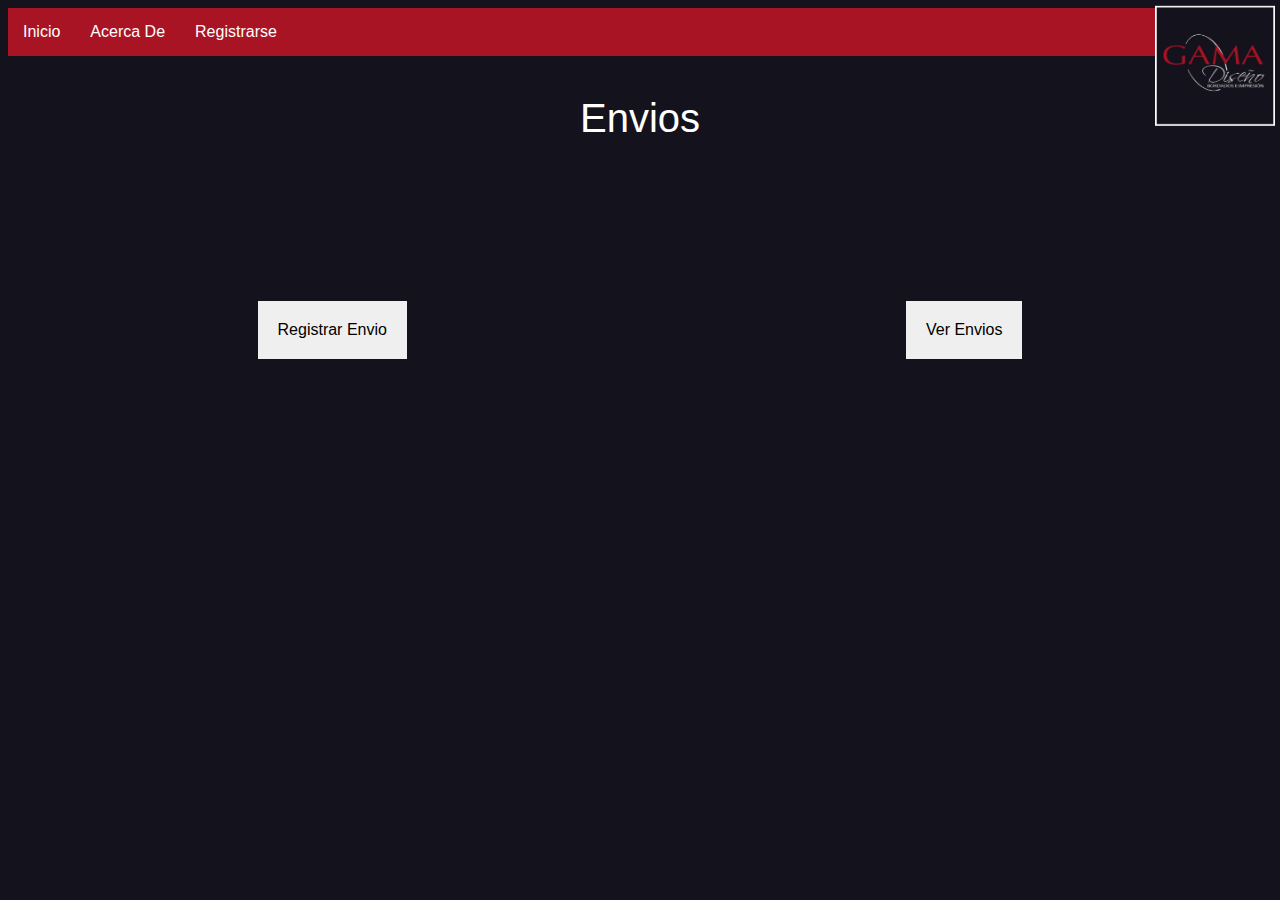
<file: Pagina/entrada_envio.html>
<!DOCTYPE html>
<html lang="en">

<head>
  <meta charset="UTF-8">
  <meta name="viewport" content="width=device-width, initial-scale=1.0">
  <title>Envios</title>
  <link rel="shortcut icon" href="./recursos/Logo.jpeg" type="image/x-icon">
  <link rel="stylesheet" href="estilos.css">
</head>

<body>
  <div>
    <ul>
      <li><a href="index.html">Inicio</a></li>
      <li><a href="acerca.html">Acerca De</a></li>
      <li><a href="registro.html">Registrarse</a></li>
    </ul>
  </div>
  <div>
    <img class="esquina" src="./recursos/Logo.jpeg" alt="Logo" width="120px" style="padding: 5px;">
  </div>
  <div class="selector-titulo">
    Envios
  </div>
  <div class="selector-conetenedor">
    <button type="button">Registrar Envio</button>
    <button type="button">Ver Envios</button>
  </div>
</body>

</html>
</file>
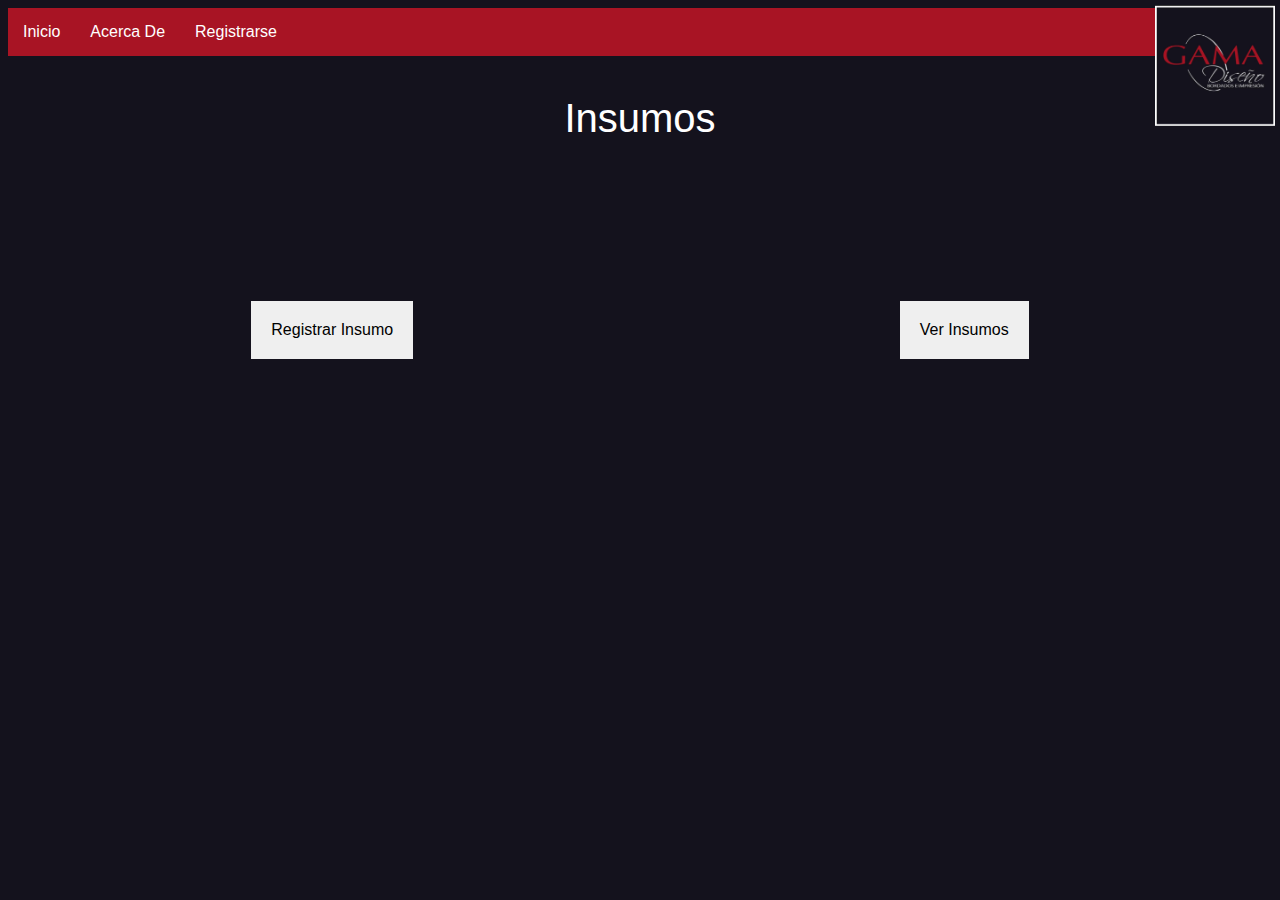
<file: Pagina/entrada_insumos.html>
<!DOCTYPE html>
<html lang="en">

<head>
  <meta charset="UTF-8">
  <meta name="viewport" content="width=device-width, initial-scale=1.0">
  <title>Envios</title>
  <link rel="shortcut icon" href="./recursos/Logo.jpeg" type="image/x-icon">
  <link rel="stylesheet" href="estilos.css">
</head>

<body>
  <div>
    <ul>
      <li><a href="index.html">Inicio</a></li>
      <li><a href="acerca.html">Acerca De</a></li>
      <li><a href="registro.html">Registrarse</a></li>
    </ul>
  </div>
  <div>
    <img class="esquina" src="./recursos/Logo.jpeg" alt="Logo" width="120px" style="padding: 5px;">
  </div>
  <div class="selector-titulo">
    Insumos
  </div>
  <div class="selector-conetenedor">
    <button type="button">Registrar Insumo</button>
    <button type="button">Ver Insumos</button>
  </div>
</body>

</html>
</file>
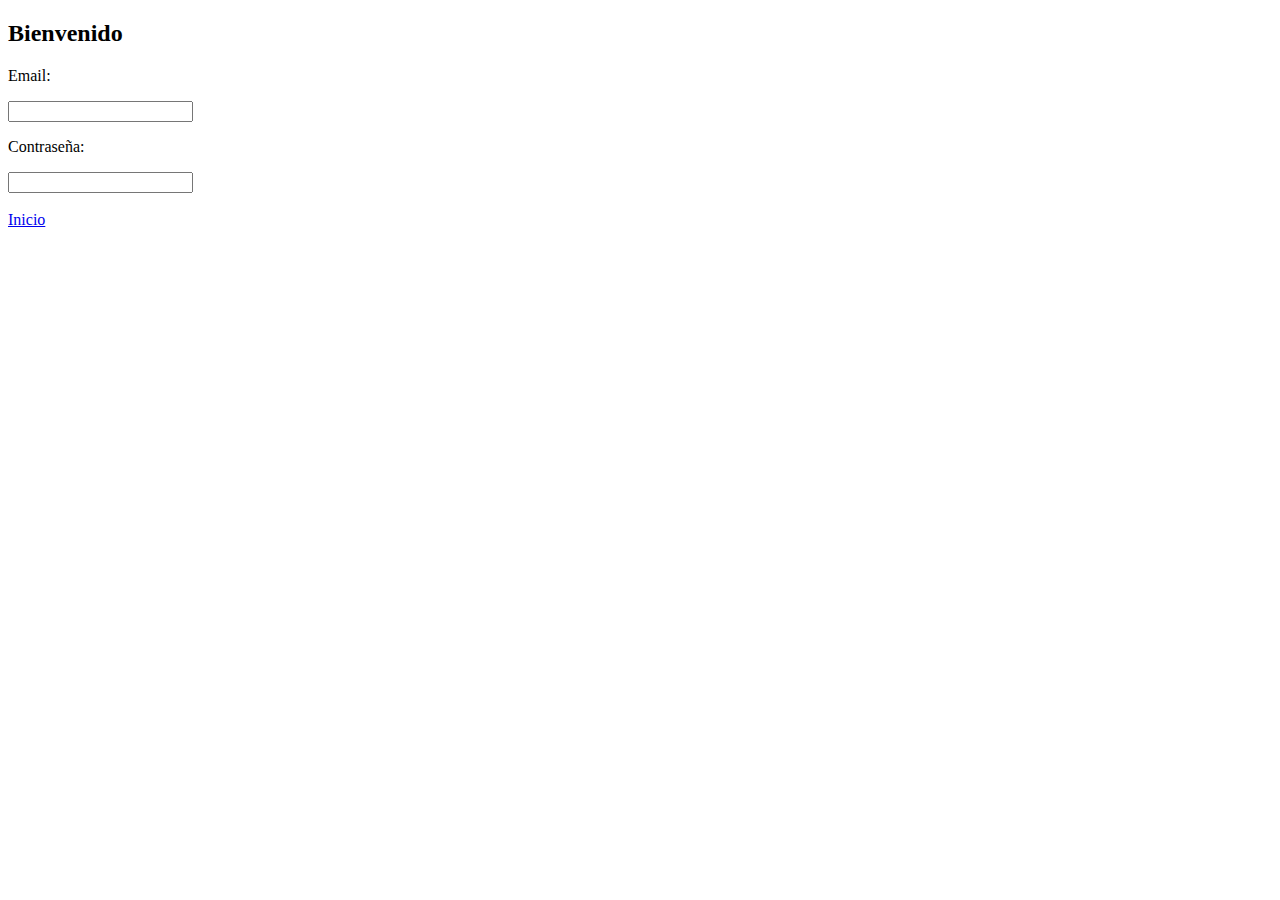
<file: Pagina/registro.html>
<!DOCTYPE html>
<html lang="en">
<head>
    <meta charset="UTF-8">
    <meta name="viewport" content="width=device-width, initial-scale=1.0">
    <title>registro</title>
    <link rel="shortcut icon" href="/recursos/Logo.jpeg" type="image/x-icon">
</head>
<body>
    <h2>Bienvenido</h2>
    <p>Email:</p>
    <input type="email">
    <p>Contraseña:</p>
    <input type="password">
    <br> <br>
    <a href="index.html">Inicio</a>
    


</body>
</html>
</file>
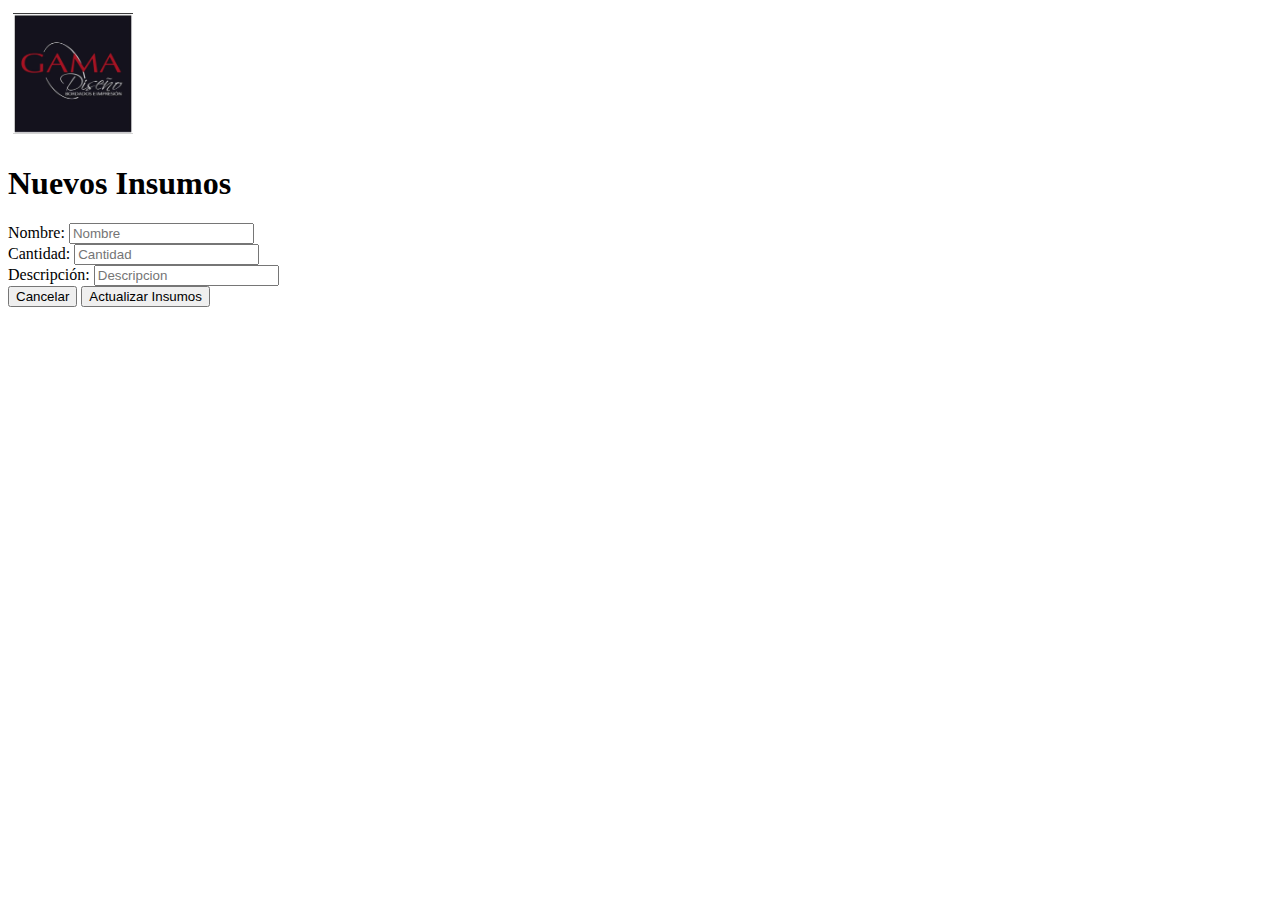
<file: Pagina/vista_consumidores.html>
<!DOCTYPE html>
<html lang="es">
<head>
    <meta charset="UTF-8">
    <meta name="viewport" content="width=device-width, initial-scale=1.0">
    <title>Nuevos Insumos</title>
</head>
<body>
    <div>
        <img class="esquina" src="./recursos/Logo.jpeg" alt="Logo" width="120px" style="padding: 5px;">
    </div>

    <div class="container">
        <h1>Nuevos Insumos</h1>
        <div class="form-group">
            <label for="nombre">Nombre:</label>
            <input type="text" id="nombre" name="nombre" placeholder="Nombre">
        </div>
        <div class="form-group">
            <label for="cantidad">Cantidad:</label>
            <input type="text" id="cantidad" name="cantidad" placeholder="Cantidad">
        </div>
        <div class="form-group">
            <label for="descripcion">Descripción:</label>
            <input type="text" id="descripcion" name="descripcion" placeholder="Descripcion">
        </div>
        <div class="form-group">
            <button class="cancel-button">Cancelar</button>
            <button class="submit-button">Actualizar Insumos</button>
        </div>
    </div>

</body>
</html>
</file>
<file: Pagina/estilos.css>
body {
  background-color: #14121d;
  font-family: 'Trebuchet MS', 'Lucida Sans Unicode', 'Lucida Grande', 'Lucida Sans', Arial, sans-serif;
  color: #ffff;

}

h1 {
  color: #ffff;
}

ul {
  list-style: none;
  background-color: #a81424;
  overflow: hidden;
  margin: 0;
  padding: 0;
}

li {
  float: left;
}

li a {
  display: block;
  color: white;
  text-align: center;
  padding: 15px;
  text-decoration: none;
}

li a:hover {
  background-color: #62030c;
}

.esquina {
  float: right;
}

.cuerpo {

  background-color: #14121d;
  font-family: sans-serif;
  display: flex;
  justify-content: center;
  align-items: center;
  height: 100vh;
  margin: 0;
}

.container {
  background-color: #282828;
  padding: 30px;
  border-radius: 10px;
  box-shadow: 0 0 10px rgba(0, 0, 0, 0.5);
}

.titulo {
  color: #ffd700;
  text-align: center;
  margin-bottom: 30px;
}

.entrada {
  width: 100%;
  padding: 15px;
  margin: 10px 0;
  border: none;
  background: #383838;
  color: #fff;
  border-radius: 5px;
}

.entrada :focus {
  outline: none;
  background: #484848;
}

.boton {
  background-color: #ffd700;
  color: #181818;
  padding: 15px 20px;
  border: none;
  border-radius: 5px;
  cursor: pointer;
  width: 100%;
}

.boton:hover {
  background-color: #f0e68c;

}

.forgot-password {
  text-align: center;
  margin-top: 10px;
  color: #fff;

}

.forgot-password a {
  color: #ffd700;
  text-decoration: none;
}

.container {
  position: relative;
}

.selector-conetenedor {
  padding-top: 10em;
  display: flex;
  justify-content: center;
}

.selector-titulo {
  padding-top: 1em;
  display: flex;
  justify-content: center;
  font-size: 40px;
}

.selector-conetenedor>button {
  display: block;
  padding: 20px;
  margin: auto;
}

/* Estilos para la vista_consumidores */
.container {
    text-align: center;
    margin-top: 50px;
}

.form-group {
    margin-bottom: 15px;
}

label {
    display: inline-block;
    width: 100px;
    text-align: right;
}

input[type="text"] {
    width: 300px;
    padding: 5px;
    margin-left: 10px;
}

button {
    padding: 10px 20px;
    border: none;
    cursor: pointer;
    font-size: 16px;
}

.cancel-button {
    background-color: #f44336;
    color: white;
    margin-right: 20px;
}

.submit-button {
    background-color: #4CAF50;
    color: white;
}

.esquina {
    position: absolute;
    top: 0;
    right: 0;
}
</file>
